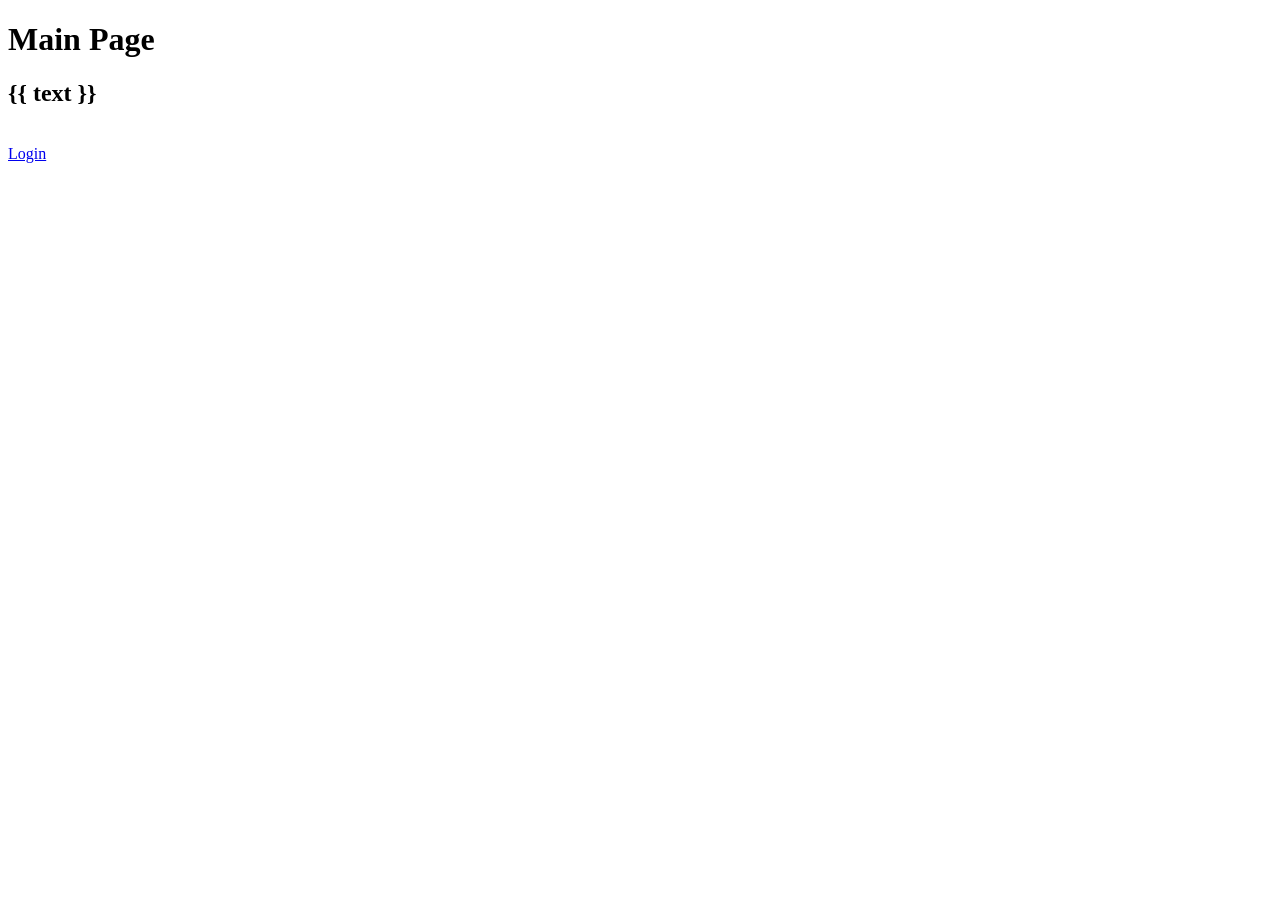
<file: _war_game_1/templates/index.html>
<!DOCTYPE html>
<html lang="ko">
<head>
    <meta charset="UTF-8">
    <title>Wargame</title>
</head>
<body>
    <h1>Main Page</h1>
    <!-- 서버에서 전달된 text 변수 출력 -->
    <h2>{{ text }}</h2>
    
    <br>
    <a href="/login">Login</a>
</body>
</html>
</file>
